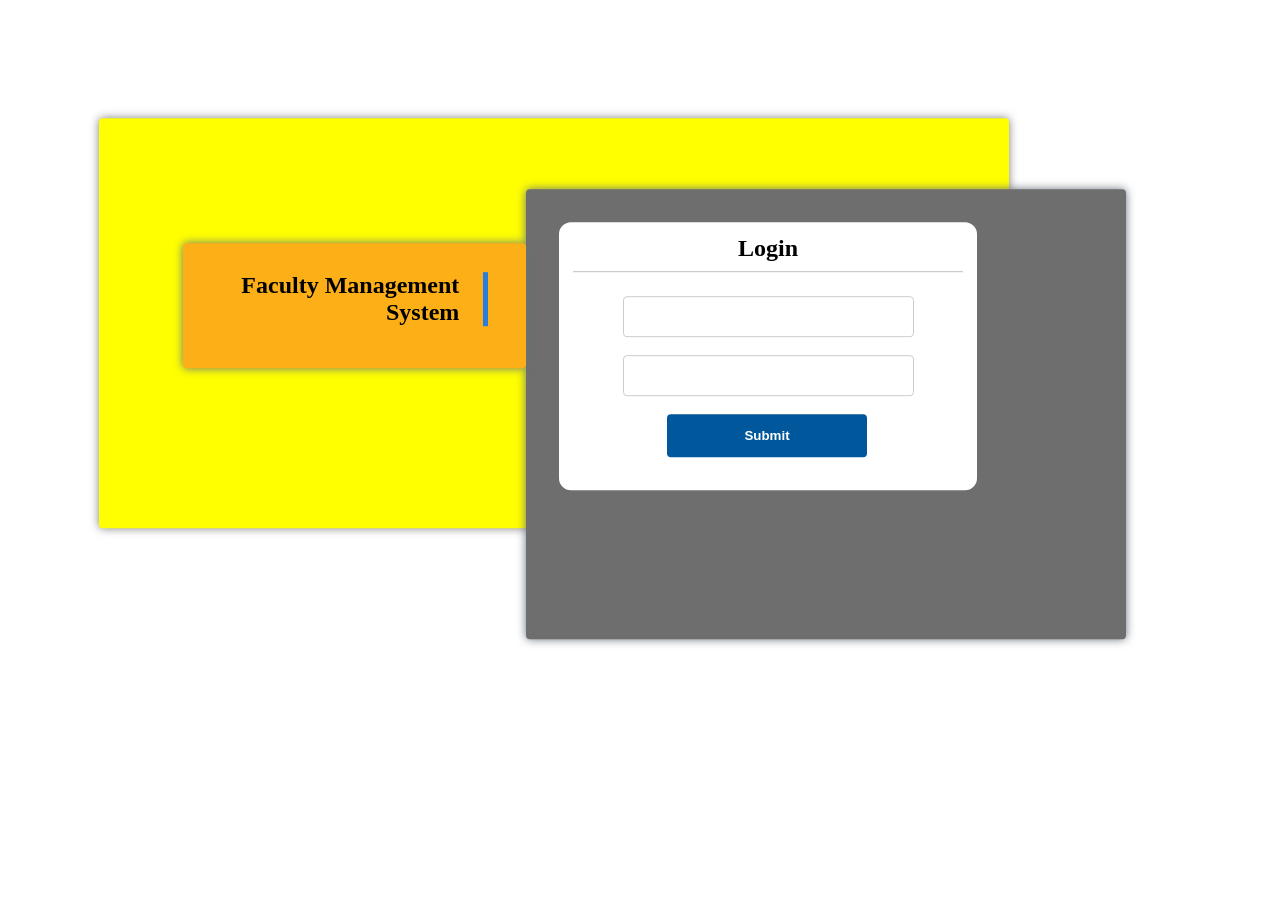
<file: index.html>
<!DOCTYPE html>
<html lang="en">
    <head>
        <meta charset="utf-8">
        <meta http-equiv="X-UA-Compatible" content="IE=edge">
        <meta name="viewport" content="width=device-width, initial-scale=1">
        <link rel="stylesheet" type="text/css" href="style.css">
    </head>
    <body>
  
         <!-- container --> 
        <div id="globalcontainer">

            <!-- heading --> 
            <div class="first-block-color"></div>
            <div class="second-block-color"></div>
            <div class="third-block-color"></div>
        
          <!-- heading --> 
            <header class="fixed-top">
                <nav>
                <h1 class="heading">Faculty Management <br>System</h1>
                </nav>
            </header>
          <!-- body --> 
            <div class="dynamic-body">
                <form class="logincontainer">
                    <h2 class="logintext">Login</h2>
                    <input type="text" id="name" name="username"><br><br>
                    <input type="text" id="pass" name="password"><br><br>
                    <button type="button" id="submit"><strong>Submit</strong></button>
                </form>
            </div>
  
      </div>

        <script>

        const submitBtn = document.getElementById("submit");
        submitBtn.addEventListener("click", myFunction)

            function myFunction (event)
            {
                window.location.assign("homepage.html");
            };

        </script>
        
    </body>
</html>
</file>
<file: style.css>
#globalcontainer{
  position: absolute;
  top: 50%;
  left:60%;
  transform:translate(-50%,-85%)
}

body.parent{
  background-color: #f0f2f5;
  font-family: sans-serif;
  overflow: scroll;
}

.first-block-color{
  width:910px;
  height: 410px;
  background-color: #ffff00;
  box-shadow: 0px 0px 10px #7e7e7e;
  z-index: -1;
  position: absolute;
  margin: -25% 0 0 -110%;
  border-radius: 4px;
}

.second-block-color{
  width: 600px;
  height: 450px;
  background-color: #6e6e6e;
  box-shadow: 0px 0px 10px #67717d;
  z-index: -1;
  position: absolute;
  margin: -8% 0 0 -8%;
  border-radius: 4px;
}

.third-block-color{
  width: 343px;
  height: 125px;
  background-color: #fcaf17;
  box-shadow: 0px 0px 10px #67717d;
  z-index: -1;
  position: absolute;
  margin: 5% 0 0 -90%;
  border-radius: 4px;
}

h1.heading{
  position: absolute;
  text-align: right;
  margin: 12% 0 0 -76%;
  border-right: solid 5px #287dde; 
  padding-right: 24px;
  color: #000;
}

h2.logintext{
    text-align: center;
    margin-top: -10px;
    margin-bottom: 24px;
    border-bottom: solid 1px #c0c0c0 ;
    line-height: 45px;
}

form.logincontainer{
    width: 390px;
    height: 240px;
    border: 14px solid #ffffff;
    border-radius: 12px;
    background-color: #ffffff;
}

input[type="text"] {
    width: 291px;
    padding: 12px;
    margin-left: 50px;
    box-sizing: border-box;
    border: 1px solid #ccc;
    border-radius: 4px;
}

button[type="button"] {
    background-color: #01579B;
    color: #ffffff;
    padding: 14px;
    margin-left: 94px;
    border: none;
    border-radius: 4px;
    cursor: pointer;
    width: 200px;
}
  
button[type="button"]:hover {
    background-color: #287dde;
}





#hometab{
  background-color: #f0f2f5;
  display: flex;
  position: absolute;
  top: 0;
  left: 0;
  width: 100%;
  height: 100%;
  margin: 0;
  padding: 0;
}

#homepagetext{
  padding:30px;
  display: flex;
  column-gap: 20px;
  margin-left: -9px;
}

.wrapper{
  z-index: 2;
}

.mainscreen{
  z-index: 1;
  position: absolute;
  width: 100%;
  height: 100%;
}

.navbar a{
    display: flex;
    column-gap: 10px;
    align-items: center;
    margin-bottom:-3px;
    text-decoration: none;
    color: #5f6368;
    transition: all 300ms ease;
}

.navbar a:hover{
    margin-left: 3px;
}

nav.sidebar{
    width: 65px;
    height:102vh;
    background-color: #ffffff;
    margin: -20px 0 0 -8px;
    transition: 0.5s ease-out;
    overflow: hidden;
    float: left;
}

.navbar{
  font-family: sans-serif;
  overflow: hidden;
  display: flex;
  flex-direction: column;
}

nav.sidebar:hover{
  width: 200px;
}

nav.sidebar:hover #menu{
  writing-mode: vertical-rl; 
  display: block;
}

#list{
  margin-left: -20px;
  list-style-type:none;
}

#list h4{
  margin-left: 10px;
}

#list li:last-child{
  margin-top: 300px;
}


.highlight{
  background-color: #F0F2F5;
  border-left: solid 5px #7B6CC9;
  border-radius: 3px;
  padding-left: 10px;
  margin-left: -10px;
}
</file>
